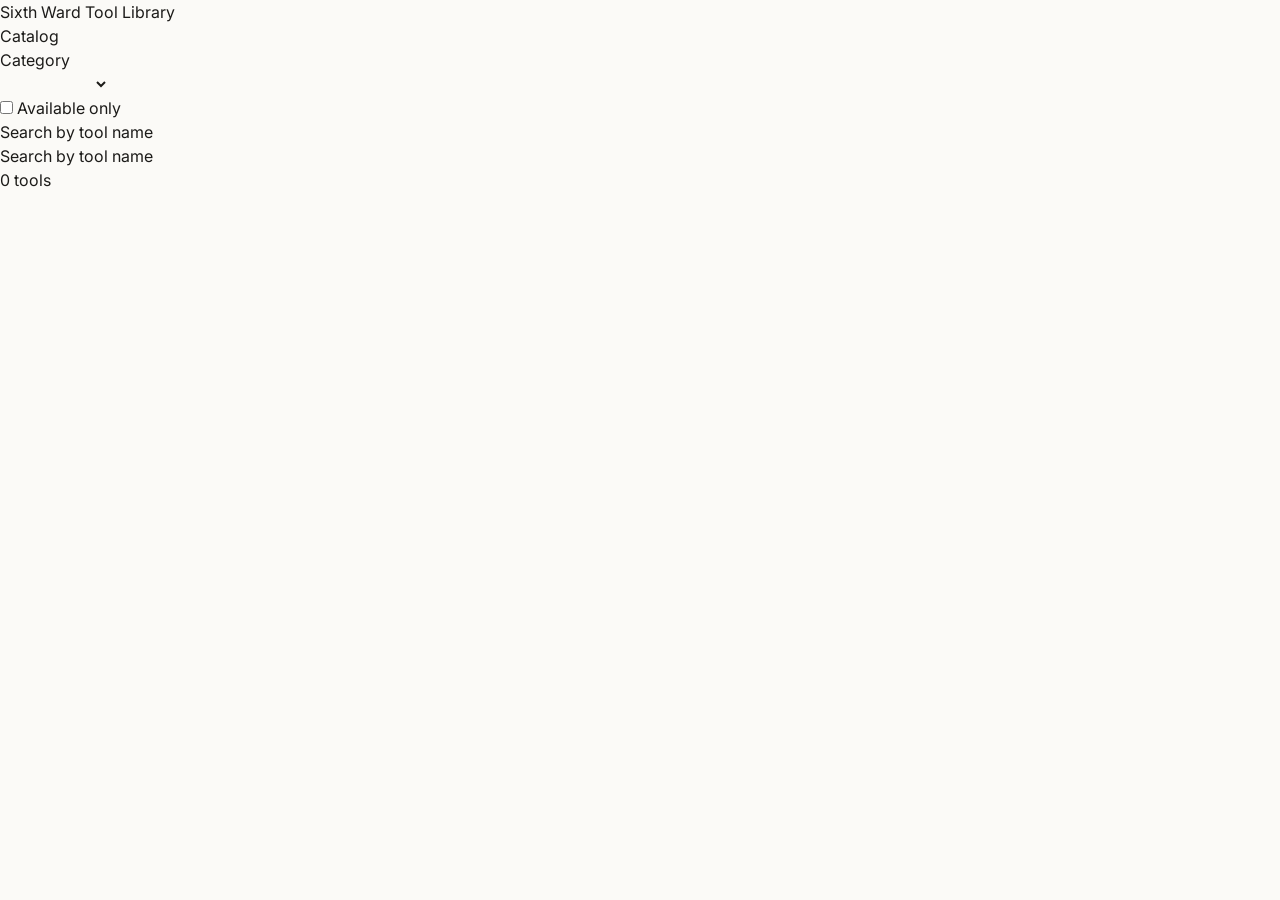
<file: index.html>
<!doctype html>
<html lang="en">
<head>
  <meta charset="utf-8">
  <meta name="viewport" content="width=device-width, initial-scale=1">
  <title>Sixth Ward Tool Library</title>
  <link rel="preconnect" href="https://fonts.googleapis.com">
  <link rel="preconnect" href="https://fonts.gstatic.com" crossorigin>
  <link href="https://fonts.googleapis.com/css2?family=Inter:wght@400;500;600&family=Source+Serif+4:wght@600&display=swap" rel="stylesheet">
  <link rel="stylesheet" href="dist/styles.css">
</head>
<body class="min-h-screen bg-surface font-body text-ink antialiased">
  <header class="border-b border-border bg-surface">
    <div class="mx-auto flex max-w-6xl flex-col gap-sm px-md py-lg md:flex-row md:items-center md:justify-between md:px-xl md:py-xl">
      <h1 class="font-display text-xl leading-tight text-ink">Sixth Ward Tool Library</h1>
      <nav aria-label="Primary navigation">
        <a
          href="#catalog"
          class="inline-flex items-center rounded-sm border border-border bg-surface-raised px-sm py-xs text-sm font-medium text-accent transition-colors duration-150 hover:bg-surface hover:text-accent-hover focus-visible:outline-2 focus-visible:outline-offset-2"
        >
          Catalog
        </a>
      </nav>
    </div>
  </header>
  <!-- Screen 1: Catalog. Build this screen against SPEC.md. -->
  <main class="mx-auto max-w-6xl px-md py-lg md:px-xl md:py-xl">
    <section aria-label="Catalog filters" class="rounded-card border border-border bg-surface-raised p-md shadow-sm md:p-lg">
      <div class="flex flex-col gap-md md:flex-row md:items-end">
        <div class="flex-1">
          <label for="category-filter" class="mb-xs block text-sm font-medium text-ink">Category</label>
          <select id="category-filter" name="category" class="w-full rounded-sm border border-border bg-surface px-sm py-xs text-base text-ink shadow-none outline-none transition-colors duration-150 focus-visible:outline-2 focus-visible:outline-offset-2"></select>
        </div>

        <div class="flex items-center gap-sm md:pb-1">
          <input id="available-only" name="availableOnly" type="checkbox" class="h-4 w-4 rounded-sm border border-border accent-accent" aria-label="Available only" />
          <label for="available-only" class="text-sm font-medium text-ink">Available only</label>
        </div>

        <div class="flex-1">
          <label for="name-filter" class="mb-xs block text-sm font-medium text-ink">Search by tool name</label>
          <input id="name-filter" name="name" type="text" placeholder="Search by tool name" class="w-full rounded-sm border border-border bg-surface px-sm py-xs text-base text-ink placeholder:text-ink-muted outline-none transition-colors duration-150 focus-visible:outline-2 focus-visible:outline-offset-2" />
        </div>
      </div>
    </section>

    <div class="mt-lg">
      <p id="result-count" class="text-sm font-medium text-ink" aria-live="polite">0 tools</p>
      <div id="tool-grid" class="tool-grid mt-md grid grid-cols-1 gap-md" aria-live="polite"></div>
    </div>
  </main>

  <style>
    .tool-grid {
      grid-template-columns: repeat(1, minmax(0, 1fr));
    }

    @media (min-width: 90rem) {
      .tool-grid {
        grid-template-columns: repeat(3, minmax(0, 1fr));
      }
    }
  </style>

  <script>
    const categoryFilter = document.getElementById('category-filter');
    const availableOnlyToggle = document.getElementById('available-only');
    const nameFilter = document.getElementById('name-filter');
    const resultCount = document.getElementById('result-count');
    const toolGrid = document.getElementById('tool-grid');

    const categories = [];
    let allTools = [];

    const statusClasses = {
      available: 'bg-status-available-bg text-status-available',
      checked_out: 'bg-status-hold-bg text-status-hold',
      repair: 'bg-status-repair-bg text-status-repair'
    };

    const statusLabels = {
      available: 'Available',
      checked_out: 'Checked out',
      repair: 'Out for repair'
    };

    function formatDate(dateString) {
      const date = new Date(dateString + 'T00:00:00');
      return new Intl.DateTimeFormat('en-US', { month: 'long', day: 'numeric' }).format(date);
    }

    function getMetaLine(tool) {
      if (tool.availability === 'checked_out' && tool.due_back) {
        return `Due back ${formatDate(tool.due_back)}`;
      }

      if (tool.availability === 'repair') {
        return 'Currently unavailable';
      }

      const flags = [];
      if (tool.members_only) flags.push('Members only');
      if (tool.requires_orientation) flags.push('Orientation required');
      if (tool.deposit > 0) flags.push(`Deposit $${tool.deposit}`);

      if (flags.length > 0) {
        return flags.join('. ');
      }

      return 'No deposit';
    }

    function populateCategories(data) {
      categoryFilter.innerHTML = '';

      data.categories.forEach((category) => {
        const option = document.createElement('option');
        option.value = category.id;
        option.textContent = category.label;
        categoryFilter.appendChild(option);
      });

      categories.length = 0;
      categories.push(...data.categories);
    }

    function getVisibleTools() {
      const selectedCategory = categoryFilter.value;
      const searchTerm = nameFilter.value.trim().toLowerCase();

      return allTools.filter((tool) => {
        if (selectedCategory !== 'all' && tool.category !== selectedCategory) {
          return false;
        }

        if (availableOnlyToggle.checked && tool.availability !== 'available') {
          return false;
        }

        if (searchTerm && !tool.name.toLowerCase().includes(searchTerm)) {
          return false;
        }

        return true;
      });
    }

    function renderTools() {
      const visibleTools = getVisibleTools();
      resultCount.textContent = `${visibleTools.length} tool${visibleTools.length === 1 ? '' : 's'}`;

      toolGrid.innerHTML = '';

      visibleTools.forEach((tool) => {
        const categoryLabel = categories.find((category) => category.id === tool.category)?.label || tool.category;

        const card = document.createElement('article');
        card.className = 'overflow-hidden rounded-card border border-border bg-surface-raised shadow-sm';

        const imageArea = document.createElement('div');
        imageArea.className = 'flex h-40 w-full items-center justify-center bg-surface';

        const icon = document.createElement('img');
        icon.src = `images/${tool.category}.svg`;
        icon.alt = `${categoryLabel} icon`;
        icon.className = 'h-16 w-16 object-contain';

        imageArea.appendChild(icon);

        const content = document.createElement('div');
        content.className = 'flex flex-col gap-sm p-md';

        const label = document.createElement('p');
        label.className = 'text-xs font-medium uppercase tracking-wide text-ink-muted';
        label.textContent = categoryLabel;

        const name = document.createElement('h2');
        name.className = 'text-lg font-semibold text-ink';
        name.textContent = tool.name;

        const badge = document.createElement('span');
        badge.className = `inline-flex w-fit items-center rounded-full px-sm py-xs text-xs font-medium ${statusClasses[tool.availability] || 'bg-surface text-ink-muted'}`;
        badge.textContent = statusLabels[tool.availability] || 'Available';

        const metaLine = document.createElement('p');
        metaLine.className = 'text-sm text-ink-muted';
        metaLine.textContent = getMetaLine(tool);

        content.append(label, name, badge, metaLine);
        card.append(imageArea, content);
        toolGrid.appendChild(card);
      });
    }

    fetch('./data/tools.json')
      .then((response) => {
        if (!response.ok) {
          throw new Error('Unable to load catalog data');
        }
        return response.json();
      })
      .then((data) => {
        populateCategories(data);
        allTools = data.tools.filter((tool) => tool.availability !== 'retired');
        categoryFilter.value = 'all';
        renderTools();
      })
      .catch((error) => {
        console.error(error);
        resultCount.textContent = 'Unable to load tools';
      });

    categoryFilter.addEventListener('change', renderTools);
    availableOnlyToggle.addEventListener('change', renderTools);
    nameFilter.addEventListener('input', renderTools);
  </script>
</body>
</html>
</file>
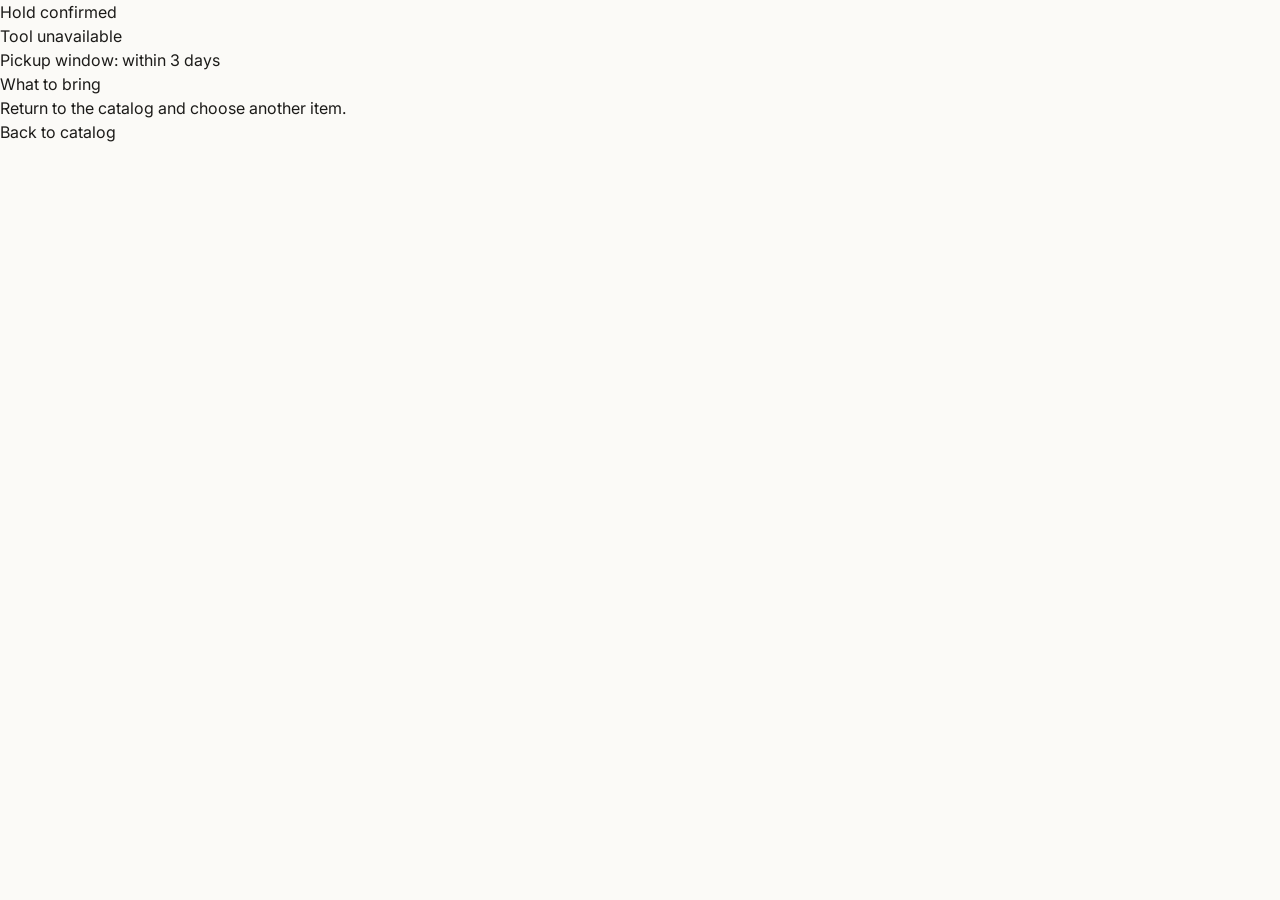
<file: confirmation.html>
<!doctype html>
<html lang="en">
<head>
  <meta charset="utf-8">
  <meta name="viewport" content="width=device-width, initial-scale=1">
  <title>Hold confirmation | Sixth Ward Tool Library</title>
  <link rel="preconnect" href="https://fonts.googleapis.com">
  <link rel="preconnect" href="https://fonts.gstatic.com" crossorigin>
  <link href="https://fonts.googleapis.com/css2?family=Inter:wght@400;500;600&family=Source+Serif+4:wght@600&display=swap" rel="stylesheet">
  <link rel="stylesheet" href="dist/styles.css">
</head>
<body class="min-h-screen bg-surface font-body text-ink antialiased">
  <main class="mx-auto max-w-3xl px-md py-lg md:px-xl md:py-xl">
    <article class="rounded-card border border-border bg-surface-raised p-lg shadow-sm">
      <p class="text-xs font-medium uppercase tracking-wide text-ink-muted">Hold confirmed</p>
      <h1 id="tool-name" class="mt-sm font-display text-xl leading-tight text-ink"></h1>

      <p class="mt-lg text-base text-ink">Pickup window: <span class="font-medium">within 3 days</span></p>

      <div class="mt-lg rounded-card border border-border bg-surface p-md">
        <h2 class="text-sm font-semibold uppercase tracking-wide text-ink-muted">What to bring</h2>
        <ul id="bring-list" class="mt-sm list-disc space-y-sm pl-lg text-base text-ink"></ul>
      </div>

      <div class="mt-lg">
        <a href="index.html" class="inline-flex items-center rounded-sm bg-accent px-lg py-sm text-base font-medium text-accent-ink transition-colors duration-150 hover:bg-accent-hover focus-visible:outline-2 focus-visible:outline-offset-2">Back to catalog</a>
      </div>
    </article>
  </main>

  <script>
    const toolName = document.getElementById('tool-name');
    const bringList = document.getElementById('bring-list');

    const params = new URLSearchParams(window.location.search);
    const toolId = params.get('id');

    fetch('./data/tools.json')
      .then((response) => {
        if (!response.ok) {
          throw new Error('Unable to load tool data');
        }
        return response.json();
      })
      .then((data) => {
        const tool = data.tools.find((item) => item.id === toolId);

        if (!tool) {
          throw new Error('Tool not found');
        }

        toolName.textContent = tool.name;

        const items = [];
        if (tool.members_only) {
          items.push('Membership card');
        }
        if (tool.deposit > 0) {
          items.push(`Deposit of $${tool.deposit}`);
        }
        if (tool.requires_orientation) {
          items.push('Proof of orientation');
        }

        if (items.length === 0) {
          items.push('Your library card');
        }

        bringList.innerHTML = '';
        items.forEach((item) => {
          const li = document.createElement('li');
          li.textContent = item;
          bringList.appendChild(li);
        });
      })
      .catch((error) => {
        console.error(error);
        toolName.textContent = 'Tool unavailable';
        bringList.innerHTML = '<li>Return to the catalog and choose another item.</li>';
      });
  </script>
</body>
</html>
</file>
<file: dist/styles.css>
/*! tailwindcss v4.3.3 | MIT License | https://tailwindcss.com */
@layer properties;
@layer theme, base, components, utilities;
@layer theme {
  :root, :host {
    --font-sans: -apple-system, BlinkMacSystemFont, "Segoe UI", Roboto, "Helvetica Neue",
      "Noto Sans", Arial, sans-serif, "Apple Color Emoji", "Segoe UI Emoji",
      "Segoe UI Symbol", "Noto Color Emoji";
    --font-mono: ui-monospace, SFMono-Regular, Menlo, Monaco, Consolas, "Liberation Mono",
      "Courier New", monospace;
    --default-font-family: var(--font-sans);
    --default-mono-font-family: var(--font-mono);
    --color-surface: #fbfaf7;
    --color-ink: #1c1b19;
    --color-focus: #1d4f4a;
    --font-body: "Inter", ui-sans-serif, system-ui, sans-serif;
  }
}
@layer base {
  *, ::after, ::before, ::backdrop, ::file-selector-button {
    box-sizing: border-box;
    margin: 0;
    padding: 0;
    border: 0 solid;
  }
  html, :host {
    line-height: 1.5;
    -webkit-text-size-adjust: 100%;
    tab-size: 4;
    font-family: var(--default-font-family, -apple-system, BlinkMacSystemFont, "Segoe UI", Roboto, "Helvetica Neue", "Noto Sans", Arial, sans-serif, "Apple Color Emoji", "Segoe UI Emoji", "Segoe UI Symbol", "Noto Color Emoji");
    font-feature-settings: var(--default-font-feature-settings, normal);
    font-variation-settings: var(--default-font-variation-settings, normal);
    -webkit-tap-highlight-color: transparent;
  }
  hr {
    height: 0;
    color: inherit;
    border-top-width: 1px;
  }
  abbr:where([title]) {
    -webkit-text-decoration: underline dotted;
    text-decoration: underline dotted;
  }
  h1, h2, h3, h4, h5, h6 {
    font-size: inherit;
    font-weight: inherit;
  }
  a {
    color: inherit;
    -webkit-text-decoration: inherit;
    text-decoration: inherit;
  }
  b, strong {
    font-weight: bolder;
  }
  code, kbd, samp, pre {
    font-family: var(--default-mono-font-family, ui-monospace, SFMono-Regular, Menlo, Monaco, Consolas, "Liberation Mono", "Courier New", monospace);
    font-feature-settings: var(--default-mono-font-feature-settings, normal);
    font-variation-settings: var(--default-mono-font-variation-settings, normal);
    font-size: 1em;
  }
  small {
    font-size: 80%;
  }
  sub, sup {
    font-size: 75%;
    line-height: 0;
    position: relative;
    vertical-align: baseline;
  }
  sub {
    bottom: -0.25em;
  }
  sup {
    top: -0.5em;
  }
  table {
    text-indent: 0;
    border-color: inherit;
    border-collapse: collapse;
  }
  :-moz-focusring:where(:not(iframe)) {
    outline: auto;
  }
  progress {
    vertical-align: baseline;
  }
  summary {
    display: list-item;
  }
  ol, ul, menu {
    list-style: none;
  }
  img, svg, video, canvas, audio, iframe, embed, object {
    display: block;
    vertical-align: middle;
  }
  img, video {
    max-width: 100%;
    height: auto;
  }
  button, input, select, optgroup, textarea, ::file-selector-button {
    font: inherit;
    font-feature-settings: inherit;
    font-variation-settings: inherit;
    letter-spacing: inherit;
    color: inherit;
    border-radius: 0;
    background-color: transparent;
    opacity: 1;
  }
  :where(select:is([multiple], [size])) optgroup {
    font-weight: bolder;
  }
  :where(select:is([multiple], [size])) optgroup option {
    padding-inline-start: 20px;
  }
  ::file-selector-button {
    margin-inline-end: 4px;
  }
  ::placeholder {
    opacity: 1;
  }
  @supports (not (-webkit-appearance: -apple-pay-button))  or (contain-intrinsic-size: 1px) {
    ::placeholder {
      color: currentcolor;
      @supports (color: color-mix(in lab, red, red)) {
        color: color-mix(in oklab, currentcolor 50%, transparent);
      }
    }
  }
  textarea {
    resize: vertical;
  }
  ::-webkit-search-decoration {
    -webkit-appearance: none;
  }
  ::-webkit-date-and-time-value {
    min-height: 1lh;
    text-align: inherit;
  }
  ::-webkit-datetime-edit {
    display: inline-flex;
  }
  ::-webkit-datetime-edit-fields-wrapper {
    padding: 0;
  }
  ::-webkit-datetime-edit, ::-webkit-datetime-edit-year-field, ::-webkit-datetime-edit-month-field, ::-webkit-datetime-edit-day-field, ::-webkit-datetime-edit-hour-field, ::-webkit-datetime-edit-minute-field, ::-webkit-datetime-edit-second-field, ::-webkit-datetime-edit-millisecond-field, ::-webkit-datetime-edit-meridiem-field {
    padding-block: 0;
  }
  ::-webkit-calendar-picker-indicator {
    line-height: 1;
  }
  :-moz-ui-invalid {
    box-shadow: none;
  }
  button, input:where([type="button"], [type="reset"], [type="submit"]), ::file-selector-button {
    appearance: button;
  }
  ::-webkit-inner-spin-button, ::-webkit-outer-spin-button {
    height: auto;
  }
  [hidden]:where(:not([hidden="until-found"])) {
    display: none !important;
  }
}
@layer utilities {
  .visible {
    visibility: visible;
  }
  .static {
    position: static;
  }
  .block {
    display: block;
  }
  .grid {
    display: grid;
  }
  .min-h-screen {
    min-height: 100vh;
  }
  .bg-surface {
    background-color: var(--color-surface);
  }
  .font-body {
    font-family: var(--font-body);
  }
  .text-ink {
    color: var(--color-ink);
  }
  .antialiased {
    -webkit-font-smoothing: antialiased;
    -moz-osx-font-smoothing: grayscale;
  }
  .filter {
    filter: var(--tw-blur,) var(--tw-brightness,) var(--tw-contrast,) var(--tw-grayscale,) var(--tw-hue-rotate,) var(--tw-invert,) var(--tw-saturate,) var(--tw-sepia,) var(--tw-drop-shadow,);
  }
}
@layer base {
  :focus-visible {
    outline: 2px solid var(--color-focus);
    outline-offset: 2px;
  }
}
@property --tw-blur {
  syntax: "*";
  inherits: false;
}
@property --tw-brightness {
  syntax: "*";
  inherits: false;
}
@property --tw-contrast {
  syntax: "*";
  inherits: false;
}
@property --tw-grayscale {
  syntax: "*";
  inherits: false;
}
@property --tw-hue-rotate {
  syntax: "*";
  inherits: false;
}
@property --tw-invert {
  syntax: "*";
  inherits: false;
}
@property --tw-opacity {
  syntax: "*";
  inherits: false;
}
@property --tw-saturate {
  syntax: "*";
  inherits: false;
}
@property --tw-sepia {
  syntax: "*";
  inherits: false;
}
@property --tw-drop-shadow {
  syntax: "*";
  inherits: false;
}
@property --tw-drop-shadow-color {
  syntax: "*";
  inherits: false;
}
@property --tw-drop-shadow-alpha {
  syntax: "<percentage>";
  inherits: false;
  initial-value: 100%;
}
@property --tw-drop-shadow-size {
  syntax: "*";
  inherits: false;
}
@layer properties {
  @supports ((-webkit-hyphens: none) and (not (margin-trim: inline))) or ((-moz-orient: inline) and (not (color:rgb(from red r g b)))) {
    *, ::before, ::after, ::backdrop {
      --tw-blur: initial;
      --tw-brightness: initial;
      --tw-contrast: initial;
      --tw-grayscale: initial;
      --tw-hue-rotate: initial;
      --tw-invert: initial;
      --tw-opacity: initial;
      --tw-saturate: initial;
      --tw-sepia: initial;
      --tw-drop-shadow: initial;
      --tw-drop-shadow-color: initial;
      --tw-drop-shadow-alpha: 100%;
      --tw-drop-shadow-size: initial;
    }
  }
}
</file>
